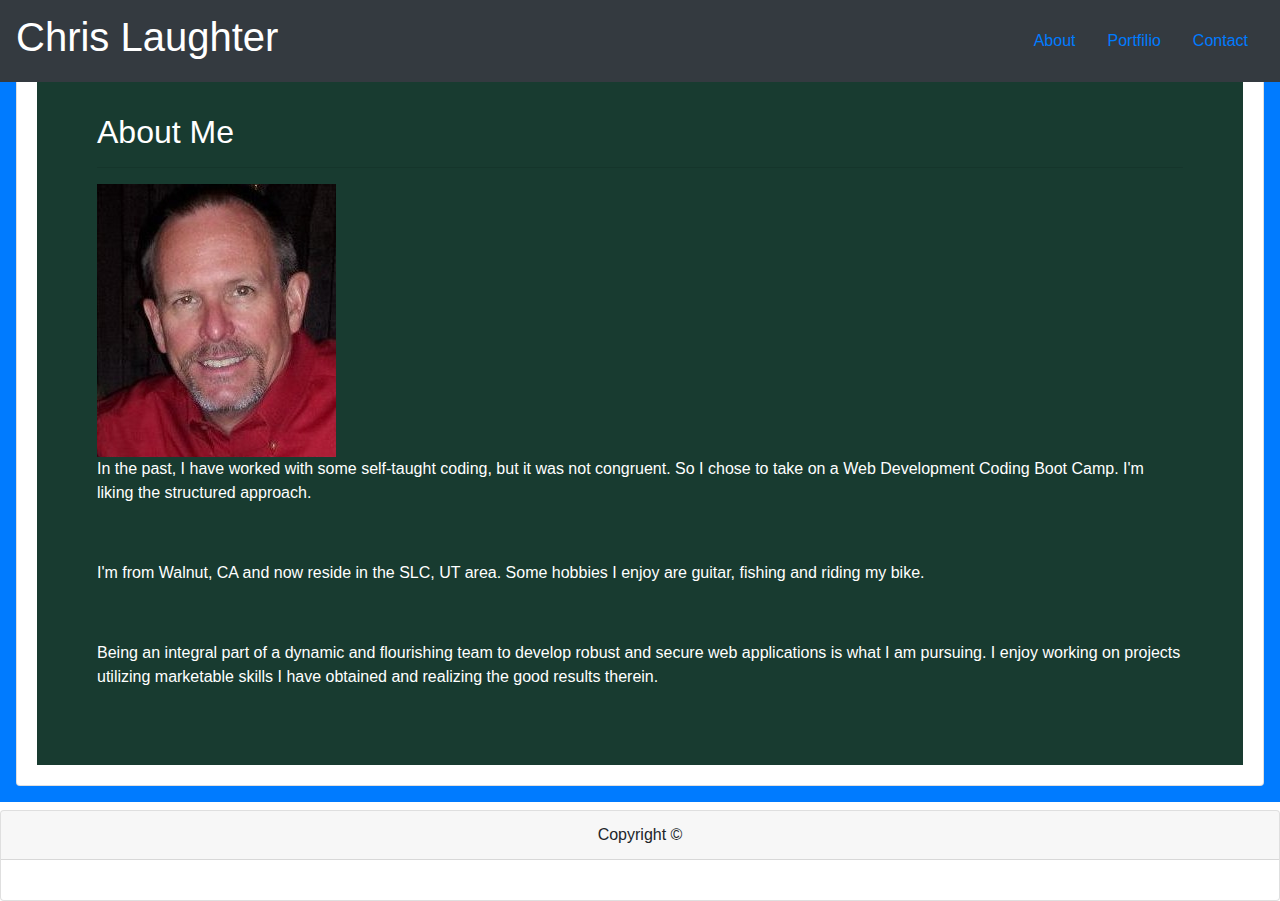
<file: index.html>
<!DOCTYPE html>
<html lang="en">
<head>
  <meta charset="UTF-8">
  <meta name="viewport" content="width=device-width, initial-scale=1.0">
  <meta http-equiv="X-UA-Compatible" content="ie=edge">
  <title>About Me</title>

  <link rel='stylesheet' href="assets/css/reset.css">
  <!-- <link rel='stylesheet' href="assets/css/style.css"> -->
  <link rel='stylesheet' href="assets/images/">

  <link rel="stylesheet" href="https://stackpath.bootstrapcdn.com/bootstrap/4.3.1/css/bootstrap.min.css" integrity="sha384-ggOyR0iXCbMQv3Xipma34MD+dH/1fQ784/j6cY/iJTQUOhcWr7x9JvoRxT2MZw1T" crossorigin="anonymous">

</head>

<body>
  <header>

    <div class="d-flex p-2 bd-highlight">
      <nav class="navbar fixed-top navbar-light bg-dark">
          <a class="navbar-brand" href="#" style="color:white"><h1>Chris Laughter</h1></a>

          <ul class="nav justify-content-center">
              <li class="nav-item">
                <a class="nav-link active" href="index.html">About</a>
              </li>
              <li class="nav-item">
                <a class="nav-link" href="chris_portfolio.html">Portfilio</a>
              </li>
              <li class="nav-item">
                <a class="nav-link" href="contact.html">Contact</a>
              </li>
            </ul>
        </nav> 
      </div>

  </header>

  <div class="p-3 mb-2 bg-primary text-white";>

    <section>

        <div class="card">
            <div class="card-body">
                <div id="full" style="background-color:rgb(24, 59, 48); padding:60px">

                    <h2>About Me</h2>
                     <hr>
             
                     <img src="assets/images/cl.jpg" id="about-me-img" class="img-fluid"/>
             
                     <p>
                       In the past, I have worked with some self-taught coding, but it was not congruent. So I chose to take on a Web Development Coding Boot Camp. I'm liking the structured approach.
                     </p>
             
                     <p>&nbsp;</p>
             
                     <p>
                       I'm from Walnut, CA and now reside in the SLC, UT area. 
                     
                       Some hobbies I enjoy are guitar, fishing and riding my bike.
             
                       <p>&nbsp;</p>
                       
                       Being an integral part of a dynamic and flourishing team to develop robust and secure web applications is what I am pursuing.
                       
                       I enjoy  working on projects utilizing marketable skills I have obtained and realizing the good results therein.
                     </p>
                </div>
            </div>
          </div>


    </section>
  </div>

  <div class="card text-center">
    <div class="card-header">
      Copyright ©
    </div>
    <div class="card-body">
    </div>
  </div>
  
</body>
</html>
</file>
<file: assets/css/style.css>
body {
  background-color: #33467c;
  background-image: url("assets/images/01.png");

}

header {
  background-color: #ffffff ;
  border-color: #cccccc;
  width:100%;
  padding-left: 40px;
}

#heading {  
  font-family: 'Georgia', Times, Times New Roman, serif;
  text-align: center;
  width: 100%;
  padding-left: 0px;  
  display: flex;
  justify-content: space-between;
}

a {
  color: black;  
}

a:hover {
  color: cyan;
}

h4 {
  color: rgb(0, 89, 255);
}

#nav {
  padding: 25px;
  display: inline;
  margin-right: 2%;
  padding-bottom: 0;
}

#name {
  background-color: #33467c;
  padding: 30px;
  color: white;
  font-size: xx-large;
  width: 20%;
  height: 100%;
  display: inline-block;
  border-radius: 5px;
}

#about {
  font-size: x-large;
  border-right-color: #c00c00;
  margin-right: 10px;
  display: inline;
}

#portfolio {
  font-size: x-large;
  border-right-color: #c00c00;
  padding-top: 10px;
  margin-right: 5px;
  display: inline;
}

#contact {
  font-size: x-large;
  display: inline;
}

#message {
  margin-top: 10px;
}

.portfolio-img {
  width: 100%;
  max-width: 300px;
  margin: 10px;
}

#full {
  box-sizing: border-box;
  background-color: #ffffff;
  /* margin: 70px;
  padding: 50px; */
  height: 960px;
  border-radius: 20px;
  border: #dddddd;
  border-width: 2px;
  text-align: left;
  font-size: 30px;
  font-family: 'Arial', 'Helvetica Neue', Helvetica, sans-serif;;
  color: #777777;
}

#about-me-img {
  float: left;
  margin-right: 10px;
}

.footer {
  clear: both;
  overflow: auto;
  background-color: #666666;
  color: white;
  font-size: large;
  text-align: center;
  padding: 30px;
  height: 25px;
  position: fixed;
  width: 100%;
  bottom: 0;
 }

 #form {
  text-align: left;
  margin: 15px;
}

textarea, input {
  width: 900px;
}

#submit-btn {
  width: 15%;
  height: 50px;
  background-color: green;
  border-radius: 10px;
  font-size: large;
}

footer {
  height: 20px;
  font-size: small;
  text-align: center;
  padding: 0;
  margin: 0;
  position: static;
}
</file>
